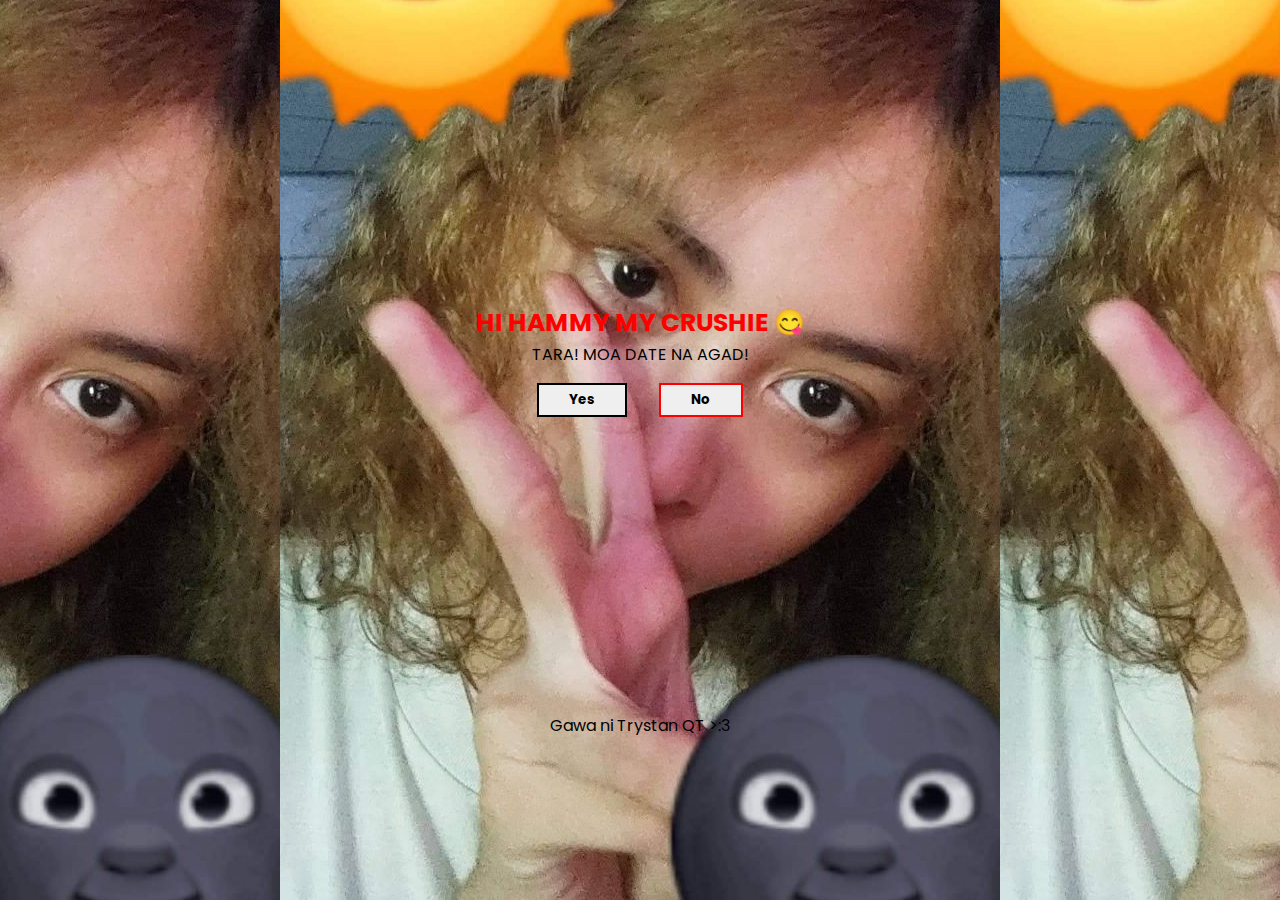
<file: index.html>
<!DOCTYPE html>
<html lang="en">
<head>
		<meta name="viewport" content="width=device-width, initial-scale=1.0">		
	<link rel="stylesheet" href="proposal.css">
				<meta charset="UTF-8">
				<title>TRYSTAN POGI</title>
</head>
<body>
				<div class="g1">
						<div class="group1">
  				<button id="btt1">NO</button>	
					<button id="btt2">NO</button>	
 		  		<button id="btt3">NO</button>	
					<button id="btt4">NO</button>	
					<button id="btt5">NO</button>	
					<button id="btt6">NO</button>	
					<button id="btt7">NO</button>				
					<button id="btt8">NO</button>	
					<button id="btt9">NO</button>	
					<button id="btt10">NO</button>	
					<button id="btt11">NO</button>	
					<button id="btt12">NO</button>	
					
				</div>		
							<div class="images1">
				<img class="sadcat" id="sadcat" src="images/engot.jpg" alt="">
		<img class="crying" id="crying" src="images/eyebags.jpg" alt="">
		
	<img class="sadboi" id="sadboi" src="images/fav.jpg" alt="">
	<img id="sadsad" src="images/grad.jpg" alt="">
	</div
					</div>
				
				<div class="ask">
						
												<p> <span class="crush">HI HAMMY MY CRUSHIE 😋</span> <br>
																TARA! MOA DATE NA AGAD!</p>
								<div class="btn">
<a href="yes.html"><button id="btn1">Yes</button>		</a>			    <button id="btn2">No</button>
								</div>				
<img id="hands" src="images/point.png" alt="">								
				</div>					
				
				<div class="g1">
				<div class="images2">
								<div class="group1">
  					<button id="bbtt1">NO</button>	
					<button id="bbtt2">NO</button>	
 		  		<button id="bbtt3">NO</button>	
					<button id="bbtt4">NO</button>	
					<button id="bbtt5">NO</button>	
					<button id="bbtt6">NO</button>	
					<button id="bbtt7">NO</button>				
					<button id="bbtt8">NO</button>	
					<button id="bbtt9">NO</button>	
					<button id="bbtt10">NO</button>	
					<button id="bbtt11">NO</button>	
					<button id="bbtt12">NO</button>	
				</div>
								
								<div class="images1">
				
	<img class="sadman" id="sadman" src="images/mad.jpg" alt="">
	
	<img class="hahahuhu" id="hahahuhu" src="images/moon.jpg" alt="">
	
	<img id="hang" src="images/point.png" alt="">
	
	<img id="frog" src="images/qt.jpg" alt="">
	
	</div>																	
				</div>
				
				<div class="fff">
								<p>Gawa ni Trystan QT >:3</p>
				</div>
				
				<script src="proposalv2.js"></script>
</body>
</html>
</file>
<file: proposal.css>
@import url('https://fonts.googleapis.com/css2?family=Pacifico&family=Poppins:ital,wght@0,100;0,200;0,300;0,400;0,500;0,600;0,700;0,800;0,900;1,100;1,200;1,300;1,400;1,500;1,600;1,700;1,800&display=swap');

body {
    font-family: Poppins;
    background-position: center;
    background-image: url(images/araw\ gabi.jpg)

}


.g1 {
    display: flex;
    justify-content: center;
    align-items: center;
    flex-direction: column;
    position: relative;
}

.images1 img {
    width: 150px;
}

.images1 {
    position: absolute;
    top: 0;
    display: grid;
    grid-template-columns: 1fr 1fr;
    gap: 2em;
    margin-left: 1em;
    margin-right: 1em;
}

.group1 {
    display: grid;
    grid-template-columns: 1fr 1fr 1fr;
    gap: 2em;
    margin-left: 1em;
    margin-right: 1em;
    z-index: 55;
    margin-top: 2em;
    opacity: ;
}

.group1 button {
    padding-left: 30px;
    padding-right: 30px;
    padding-top: 5px;
    padding-bottom: 5px;
    font-weight: bold;
    font-family: Poppins;
    z-index: 4444;
    border: 2px solid red;
}

.group1 button:hover {
    background: white;
    border: 2px solid black;
}

.ask {

    display: flex;
    justify-content: center;
    align-items: center;
    flex-direction: column;
    border-radius: 5px;
    z-index: 5555555;
    padding-top: 1em;
    padding-bottom: 1em;
    text-align: center;
    margin-top: em;
    position: relative;
    
}

.btn {
    display: flex;
    justify-content: center;
    align-items: center;
    gap: 2em;
}

#btn1 {
    padding-left: 30px;
    padding-right: 30px;
    padding-top: 5px;
    padding-bottom: 5px;
    font-weight: bold;
    font-family: Poppins;
    border: 2px solid black;
}

#btn1:hover {
    background: white;
    border: 2px solid black;
}

#btn2:hover {
    background: white;
    border: 2px solid black;
}

#btn2 {
    padding-left: 30px;
    padding-right: 30px;
    padding-top: 5px;
    padding-bottom: 5px;
    font-weight: bold;
    font-family: Poppins;
    border: 2px solid red;


}

.crush {
    font-size: 25px;
    margin-bottom: 2em;
    font-weight: bold;
    color: red;
}

#hands {
    width: 50px;
    position: absolute;
    top: 12em;
    left: 4em;
    animation: bounce2 2s ease infinite;
    opacity: 0;
}

#sadman {
    transform: translateY(-2em);
    opacity: 0;
}

#hang {
    transform: translateY(-4em);
    opacity: 0;
}

#frog {
    transform: translateY(-4em);
    opacity: 0;
}

#hahahuhu {
    opacity: 0;
}

#sadcat {
    opacity: 0;
}

#sadboi {
    opacity: 0;
}

#crying {
    opacity: 0;
}

#sadsad {
    opacity: 0;
}


@keyframes bounce2 {

    0%,
    20%,
    50%,
    80%,
    100% {
        transform: translateY(0);
    }

    40% {
        transform: translateY(-20px);
    }

    60% {
        transform: translateY(-15px);
    }
}

/*BUTTONS OPACITY*/

#btt1 {
    opacity: 0;
}

#btt2 {
    opacity: 0;
}

#btt3 {
    opacity: 0;
}

#btt4 {
    opacity: 0;
}

#btt5 {
    opacity: 0;
}

#btt6 {
    opacity: 0;
}

#btt7 {
    opacity: 0;
}

#btt8 {
    opacity: 0;
}

#btt9 {
    opacity: 0;
}

#btt10 {
    opacity: 0;
}

#btt11 {
    opacity: 0;
}

#btt12 {
    opacity: 0;
}

/*BUTTONS2 OPACITY*/
#bbtt1 {
    opacity: 0;
}

#bbtt2 {
    opacity: 0;
}

#bbtt3 {
    opacity: 0;
}

#bbtt4 {
    opacity: 0;
}

#bbtt5 {
    opacity: 0;
}

#bbtt6 {
    opacity: 0;
}

#bbtt7 {
    opacity: 0;
}

#bbtt8 {
    opacity: 0;
}

#bbtt9 {
    opacity: 0;
}

#bbtt10 {
    opacity: 0;
}

#bbtt11 {
    opacity: 0;
}

#bbtt12 {
    opacity: 0;
}

.fff {
    display: flex;
    justify-content: center;
    align-items: center;
}
</file>
